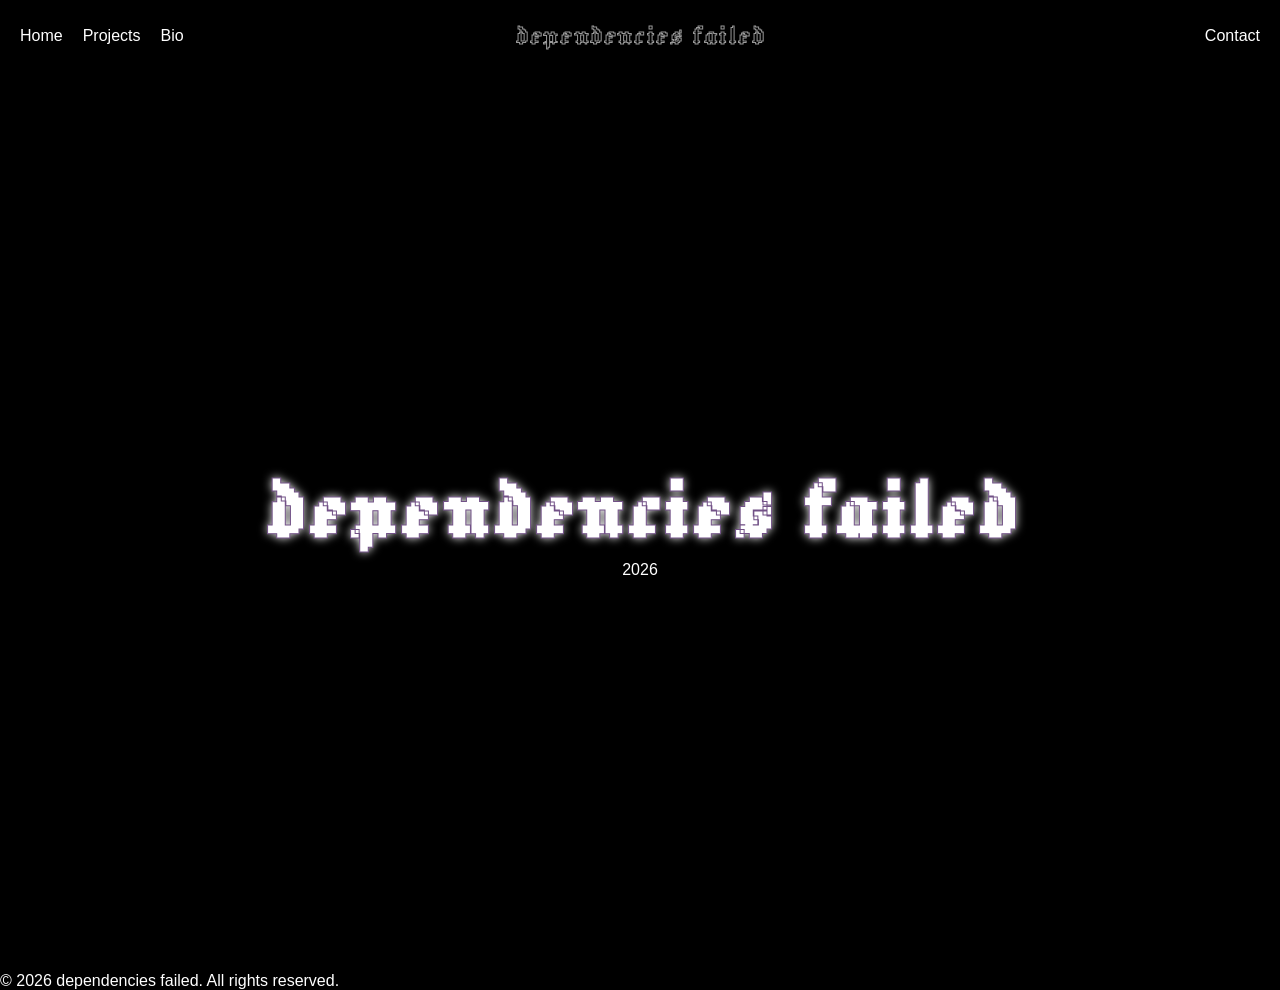
<file: index.html>
<!DOCTYPE html>
<html>
<head>

<meta charset="UTF-8">
<meta name="viewport" content="width=device-width, initial-scale=1.0">
<title>dependencies failed</title>
<link rel="stylesheet" href="/css/style.css">
<link href="https://fonts.googleapis.com/css2?family=Jacquard+12&display=swap" rel="stylesheet">
<link
    rel="stylesheet"
    href="https://cdnjs.cloudflare.com/ajax/libs/animate.css/4.1.1/animate.min.css"
  />
</head>

<body>

<header id="nav"></header>

<main class="landing">

    <h1 class="jump-title">
        <span class="word-left">dependencies</span>
        <span class="word-right">failed</span>
    </h1>
    <p>2026</p> 

</main>

<footer>

    <p>&copy; 2026 dependencies failed. All rights reserved.</p>

</footer>
<script src="/js/nav.js"></script>
<script src="/js/jump-title.js"></script>
</body>
</html>
</file>
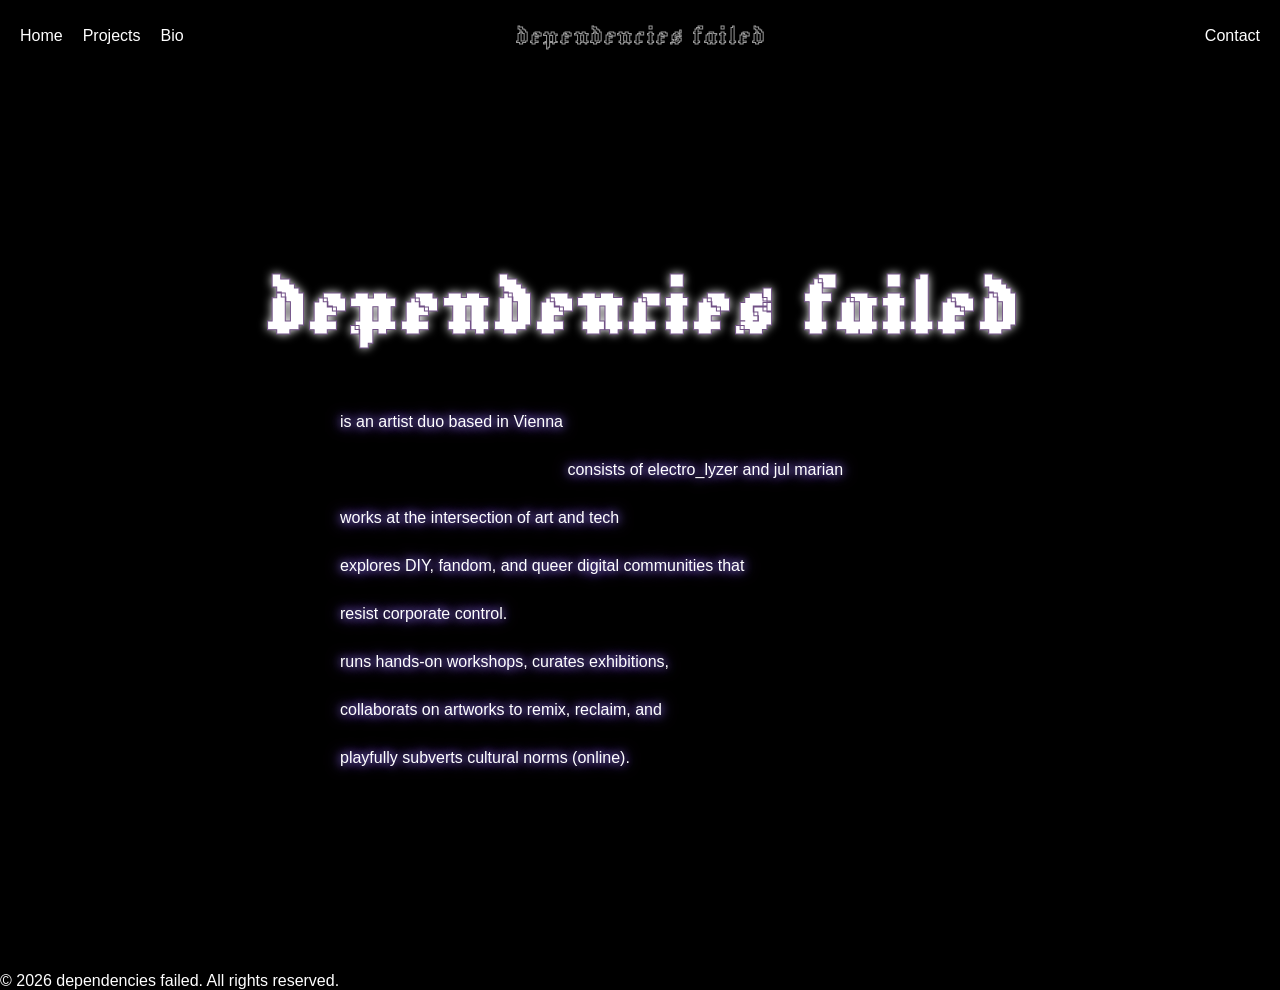
<file: bio.html>
<!DOCTYPE html>
<html>
<head>

<meta charset="UTF-8">
<meta name="viewport" content="width=device-width, initial-scale=1.0">
<title>dependencies failed</title>
<link rel="stylesheet" href="/css/style.css">
<link href="https://fonts.googleapis.com/css2?family=Jacquard+12&display=swap" rel="stylesheet">
  <link
    rel="stylesheet"
    href="https://cdnjs.cloudflare.com/ajax/libs/animate.css/4.1.1/animate.min.css"
  />
</head>

<body>

<header id="nav"></header>

<main class="landing">
    <h1 class="jump-title">
        dependencies
        failed
    </h1>
    <p class="bio-text">
        <span>
            is an artist duo based in Vienna<br /><br />
        </span>
        <span>
            consists of electro_lyzer and jul marian<br />
        </span>
        <span>
            works at the intersection of art and tech<br />
        </span>
        <span>
            explores DIY, fandom, and queer digital communities that <br />
        </span>
        <span>
             resist corporate control.<br />
        <span>
              runs hands-on workshops, curates exhibitions, <br />
        </span>
        <span>
            collaborats on artworks to remix, reclaim, and <br />
        </span>
        <span>
            playfully subverts cultural norms (online).
        </span>
    </p>
</main>

<footer>

    <p>&copy; 2026 dependencies failed. All rights reserved.</p>

</footer>
<script src="/js/nav.js"></script>
<script src="/js/jump-title.js"></script>
</body>
</html>
</file>
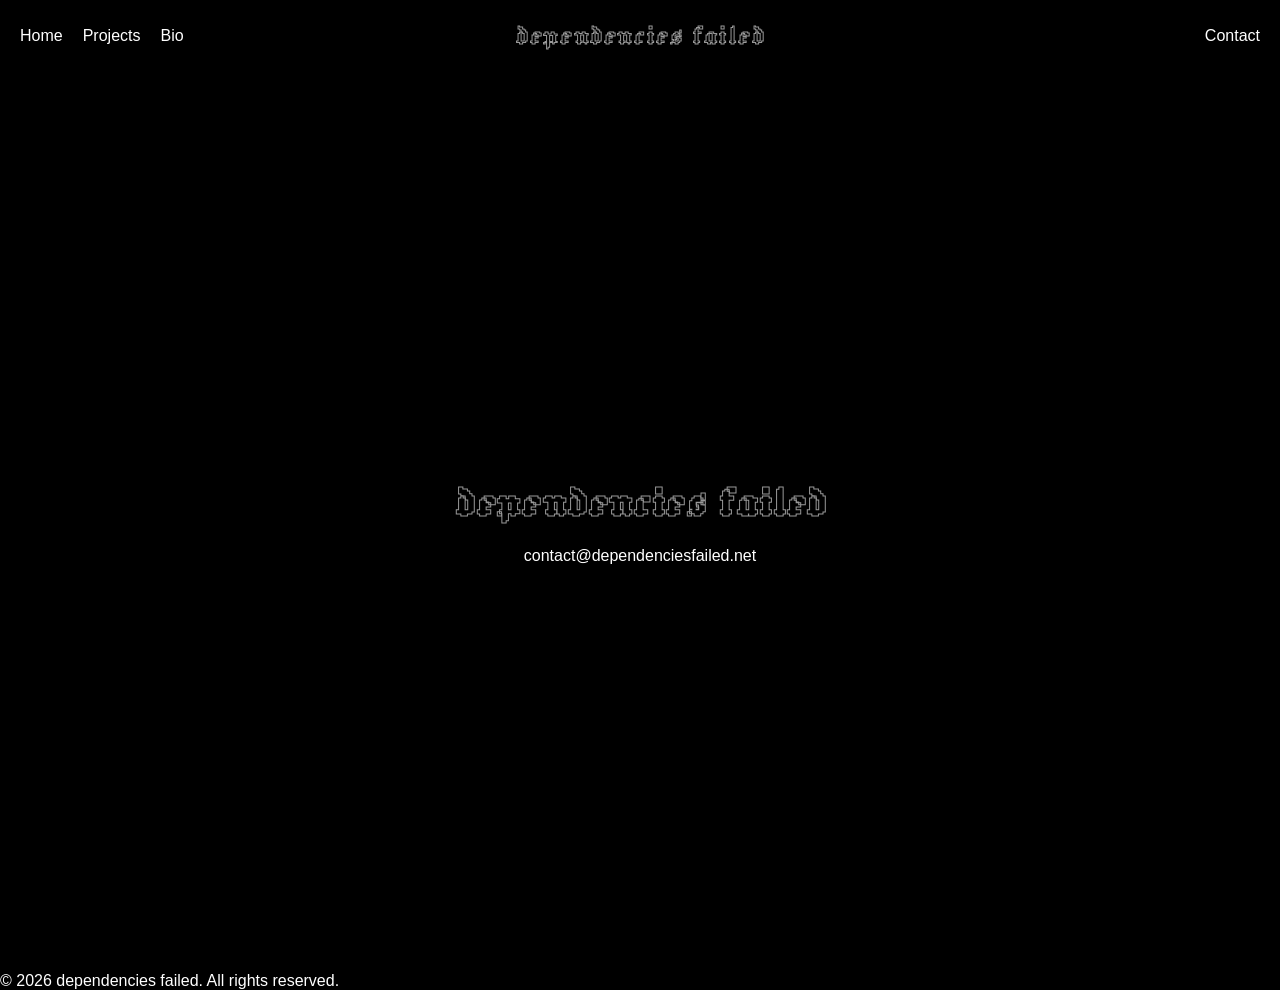
<file: contact.html>
<!DOCTYPE html>
<html>
<head>

<meta charset="UTF-8">
<meta name="viewport" content="width=device-width, initial-scale=1.0">
<title>dependencies failed</title>
<link rel="stylesheet" href="/css/style.css">
<link href="https://fonts.googleapis.com/css2?family=Jacquard+12&display=swap" rel="stylesheet">
  <link
    rel="stylesheet"
    href="https://cdnjs.cloudflare.com/ajax/libs/animate.css/4.1.1/animate.min.css"
  />

</head>

<body>

<header id="nav"></header>

<main class="landing">
    <h1 class="nav-heading" style="font-size: 3em; padding-bottom: 20px;">
        dependencies failed
    </h1>
    <a href="mailto:contact@dependenciesfailed.net">
        contact@dependenciesfailed.net
    </a>
    <p></p> 

</main>

<footer>

    <p>&copy; 2026 dependencies failed. All rights reserved.</p>

</footer>
<script src="/js/nav.js"></script>
</body>
</html>
</file>
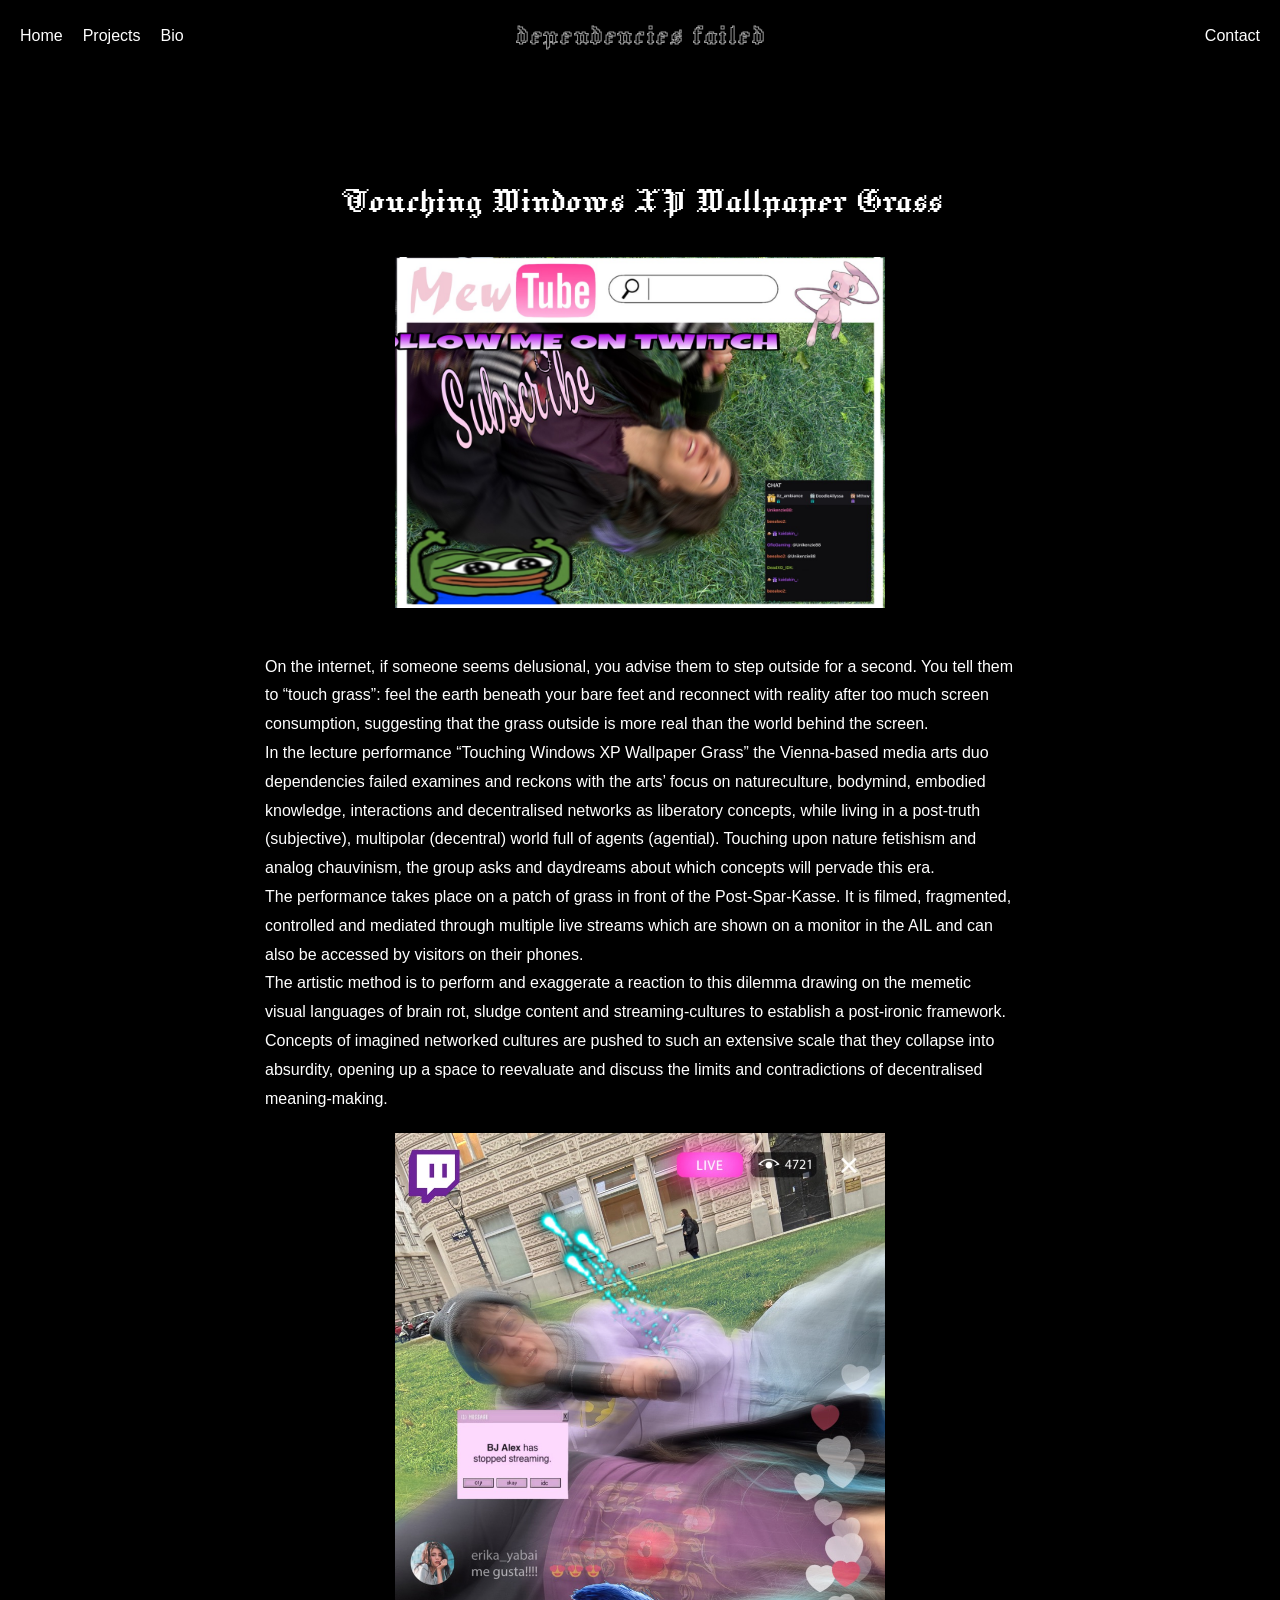
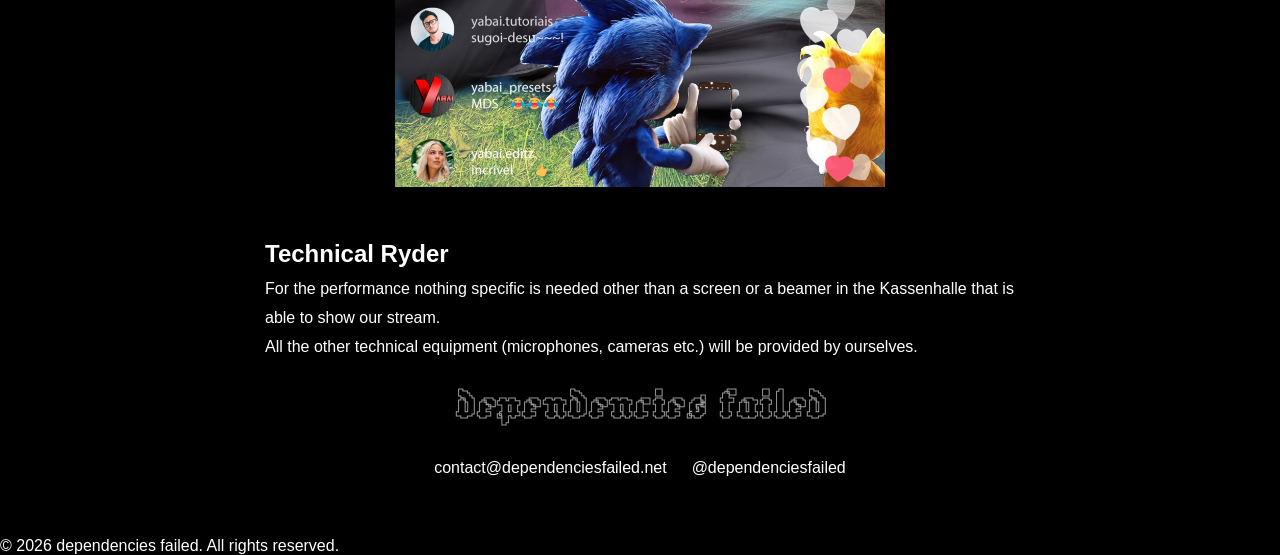
<file: touchgrass.html>
<!DOCTYPE html>
<html lang="en">
<head>

<meta charset="UTF-8">
<meta name="viewport" content="width=device-width, initial-scale=1.0">

<title>dependencies failed</title>

<link rel="stylesheet" href="/css/style.css">
<link href="https://fonts.googleapis.com/css2?family=Jacquard+12&display=swap" rel="stylesheet">
<link rel="stylesheet" href="https://cdnjs.cloudflare.com/ajax/libs/animate.css/4.1.1/animate.min.css">

<style>

/* ONLY THIS PAGE */

main.landing {
    height: auto;
    min-height: 100vh;
    padding: 60px 20px;
    justify-content: flex-start;
    gap: 20px;
}

.page-title {
    font-size: 3em;
    padding-bottom: 10px;
}

.contact {
    display: flex;
    gap: 25px;
    justify-content: center;
    flex-wrap: wrap;
}

.performance-title {
    font-family: var(--h1-font);
    font-size: 2.5rem;
    font-weight: normal;
    margin-top: 50px;
    margin-bottom: 15px;
}

.performance-images {
    display: flex;
    justify-content: center;
    align-items: flex-start;
    gap: 20px;
    width: 100%;
    max-width: 1000px;
}

.performance-images img {
    width: calc(50% - 10px);
    max-width: 490px;
    height: auto;
    display: block;
    object-fit: contain;
}

.performance-description {
    width: 100%;
    max-width: 750px;
    margin-top: 25px;
    text-align: left;
    line-height: 1.8;
    font-size: 1rem;
}

@media (max-width: 600px) {

    main.landing {
        padding: 35px 20px;
    }

    .page-title {
        font-size: 2.2rem;
    }

    .performance-title {
        font-size: 1.8rem;
        text-align: center;
    }

    .performance-images {
        flex-direction: column;
        align-items: center;
    }

    .performance-images img {
        width: 100%;
        max-width: 100%;
    }

    .contact {
        flex-direction: column;
        gap: 12px;
    }

}

</style>

</head>

<body>

<header id="nav"></header>

<main class="landing">
    
    <h1 class="performance-title">
        Touching Windows XP Wallpaper Grass
    </h1>

    <div class="performance-images">

        <img src="assets/img/performance1.jpeg" alt="Touching Windows XP Wallpaper Grass">

    </div>

    <div class="performance-description">

        <p>
            On the internet, if someone seems delusional, you advise them to step outside for a second. You tell them to “touch grass”: feel the earth beneath your bare feet and reconnect with reality after too much screen consumption, suggesting that the grass outside is more real than the world behind the screen.
        </p>

        <p>
            In the lecture performance “Touching Windows XP Wallpaper Grass” the Vienna-based media arts duo dependencies failed examines and reckons with the arts’ focus on natureculture, bodymind, embodied knowledge, interactions and decentralised networks as liberatory concepts, while living in a post-truth (subjective), multipolar (decentral) world full of agents (agential). Touching upon nature fetishism and analog chauvinism, the group asks and daydreams about which concepts will pervade this era.
        </p>

        <p>
            The performance takes place on a patch of grass in front of the Post-Spar-Kasse. It is filmed, fragmented, controlled and mediated through multiple live streams which are shown on a monitor in the AIL and can also be accessed by visitors on their phones.
        </p>

        <p>
            The artistic method is to perform and exaggerate a reaction to this dilemma drawing on the memetic visual languages of brain rot, sludge content and streaming-cultures to establish a post-ironic framework. Concepts of imagined networked cultures are pushed to such an extensive scale that they collapse into absurdity, opening up a space to reevaluate and discuss the limits and contradictions of decentralised meaning-making.
        </p>

    </div>

     <div class="performance-images">

        <img src="assets/img/performance2.jpeg" alt="Touching Windows XP Wallpaper Grass">

    </div>

    <div class="performance-description">

        <h2>
           Technical Ryder
        </h2>

        <p>
            For the performance nothing specific is needed other than a screen or a beamer in the Kassenhalle that is able to show our stream. 
        </p>

        <p>
            All the other technical equipment (microphones, cameras etc.) will be provided by ourselves. 
        </p>
    </div>

      <h1 class="nav-heading page-title">
        dependencies failed
    </h1>

    <div class="contact">

        <a href="mailto:contact@dependenciesfailed.net">
            contact@dependenciesfailed.net
        </a>

        <a href="https://www.instagram.com/dependenciesfailed/" target="_blank" rel="noopener noreferrer">
            @dependenciesfailed
        </a>

    </div>


</main>

<footer>
    <p>&copy; 2026 dependencies failed. All rights reserved.</p>
</footer>

<script src="/js/nav.js"></script>

</body>
</html>
</file>
<file: css/style.css>
@import "variables.css";
@import "base.css";
@import "layout.css";
@import "components.css";

body {
  background:black;
  color:white;
  font-family: 'Helvetica', sans-serif;
}

nav {
  display:grid;
  grid-template-columns: 1fr auto 1fr;
  align-items: center;
  padding: var(--space-m);
}
  
nav a {
  text-decoration: none;
  color: white;
}

.nav-heading {
  font-size: 2em;
  font-family: var(--h1-font);
  opacity:0.6;
  color: black;
  -webkit-text-stroke-width: 1px;
  -webkit-text-stroke-color: white;
  display: flex;
  justify-self: center;
  letter-spacing: 0.05em;
}

.nav-left {
  justify-self: start;
  display: flex;
  gap: var(--space-m);
}

.nav-right {
  display: flex;
  justify-self: end;
  gap: var(--space-m);
}

/* JUMP TITLE + Glow Effect*/

.jump-title {
  display:inline-block;
  text-shadow: 0 0 10px white;
  font-family: var(--h1-font);
  font-size: 6rem;
  animation: glow 2s infinite alternate;
  -webkit-text-stroke-width: 1px;
  -webkit-text-stroke-color: #715086;
  letter-spacing: 0.05em;
}

@-webkit-keyframes glow {
  from {
    text-shadow: 0 0 10px #e4c1ff, 0 0 20px #e9c9ff, 0 0 30px #e8beff, 0 0 40px #6f00e6, 0 0 50px #8200e676, 0 0 60px #8200e67e, 0 0 70px #8200e6, 0 0 80px #8200e680;
  }
  
  to {
    text-shadow: 0 0 20px #f0e5f8, 0 0 30px #dcc7f8, 0 0 40px #a18efc, 0 0 50px #824dff, 0 0 60px #824dff, 0 0 70px #824dff53, 0 0 80px #824dff92;
  }
}

.jump-title span {
    display:inline-block;
    transition: transform;
    transition: transform 0.4s ease;
}

.project-meta {
  opacity:0.6;
}

.project-image {
  max-width:100%;
}

/* TEXT */

.bio-text {
  max-width: 600px;
  margin: 1px;
  padding-top: 40px;
  font-size: var(--font-medium);
  line-height: 3;
  text-align: left;
  text-shadow: #a18efc 0px 0px 10px, #824dff 0px 0px 15px;
  cursor: pointer;
}

.bio-text span {
  display: inline-block;
  transition: transform 0.4s ease;
}
</file>
